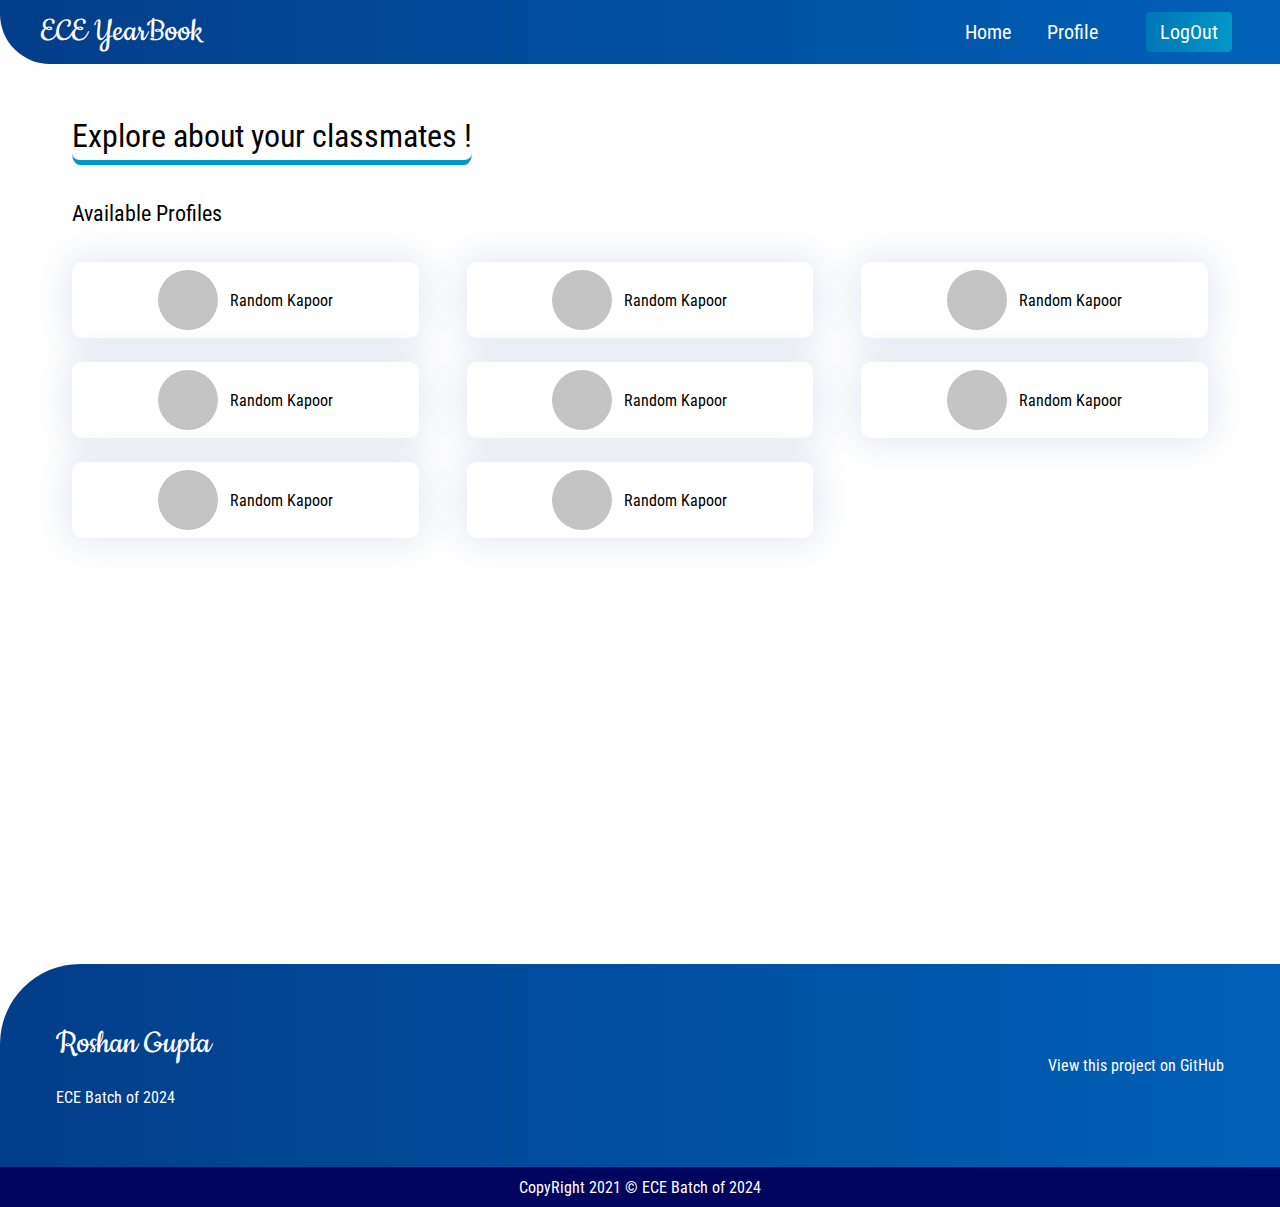
<file: template/index.html>
<!DOCTYPE html>
<html lang="en">

<head>
  <meta charset="UTF-8">
  <meta http-equiv="X-UA-Compatible" content="IE=edge">
  <meta name="viewport" content="width=device-width, initial-scale=1.0">
  <link rel="preconnect" href="https://fonts.googleapis.com">
  <link rel="preconnect" href="https://fonts.gstatic.com" crossorigin>
  <link href="https://fonts.googleapis.com/css2?family=Cookie&family=Roboto+Condensed:wght@300;400;700&display=swap"
    rel="stylesheet">
  <link rel="stylesheet" href="index.css">
  <title>ECE YearBook | NITK'24</title>
</head>

<body>
  <nav>
    <div class="navbar">
      <div class="hamburger">
        <span></span>
        <span></span>
        <span></span>
      </div>
      <div class="navbar__logo">
        ECE YearBook
      </div>
      <div class="navbar__navigation">
        <div class="navbar__links">
          <a href="./">Home</a>
          <a href="./edit_your_profile.html">Profile</a>
        </div>
        <a class="navbar__button">LogOut</a>
      </div>
    </div>
  </nav>
  <main class="main">
    <h1>Explore about your classmates !</h1>
    <h2>Available Profiles</h2>
    <div class="cards-container">

      <a class="card" href="./others_profile.html">
        <img src="./Rectangle 10.svg" alt="avatar">
        <p>Random Kapoor</p>
      </a>
      <a class="card" href="./others_profile.html">
        <img src="./Rectangle 10.svg" alt="avatar">
        <p>Random Kapoor</p>
      </a>
      <a class="card" href="./others_profile.html">
        <img src="./Rectangle 10.svg" alt="avatar">
        <p>Random Kapoor</p>
      </a>
      <a class="card" href="./others_profile.html">
        <img src="./Rectangle 10.svg" alt="avatar">
        <p>Random Kapoor</p>
      </a>
      <a class="card" href="./others_profile.html">
        <img src="./Rectangle 10.svg" alt="avatar">
        <p>Random Kapoor</p>
      </a>
      <a class="card" href="./others_profile.html">
        <img src="./Rectangle 10.svg" alt="avatar">
        <p>Random Kapoor</p>
      </a>
      <a class="card" href="./others_profile.html">
        <img src="./Rectangle 10.svg" alt="avatar">
        <p>Random Kapoor</p>
      </a>
      <a class="card" href="./others_profile.html">
        <img src="./Rectangle 10.svg" alt="avatar">
        <p>Random Kapoor</p>
      </a>
    </div>
  </main>
  <footer>
    <div class="foot">
      <div class="foot__left">
        <div class="name">
          Roshan Gupta
        </div>
        <div class="tag">
          ECE Batch of 2024
        </div>
      </div>
      <div class="foot__right">
        <a href="/">View this project on GitHub</a>
      </div>
    </div>
    <div class="copy-right">
      CopyRight 2021 &copy; ECE Batch of 2024
    </div>
  </footer>
  <script src="./script.js"></script>
</body>

</html>
</file>
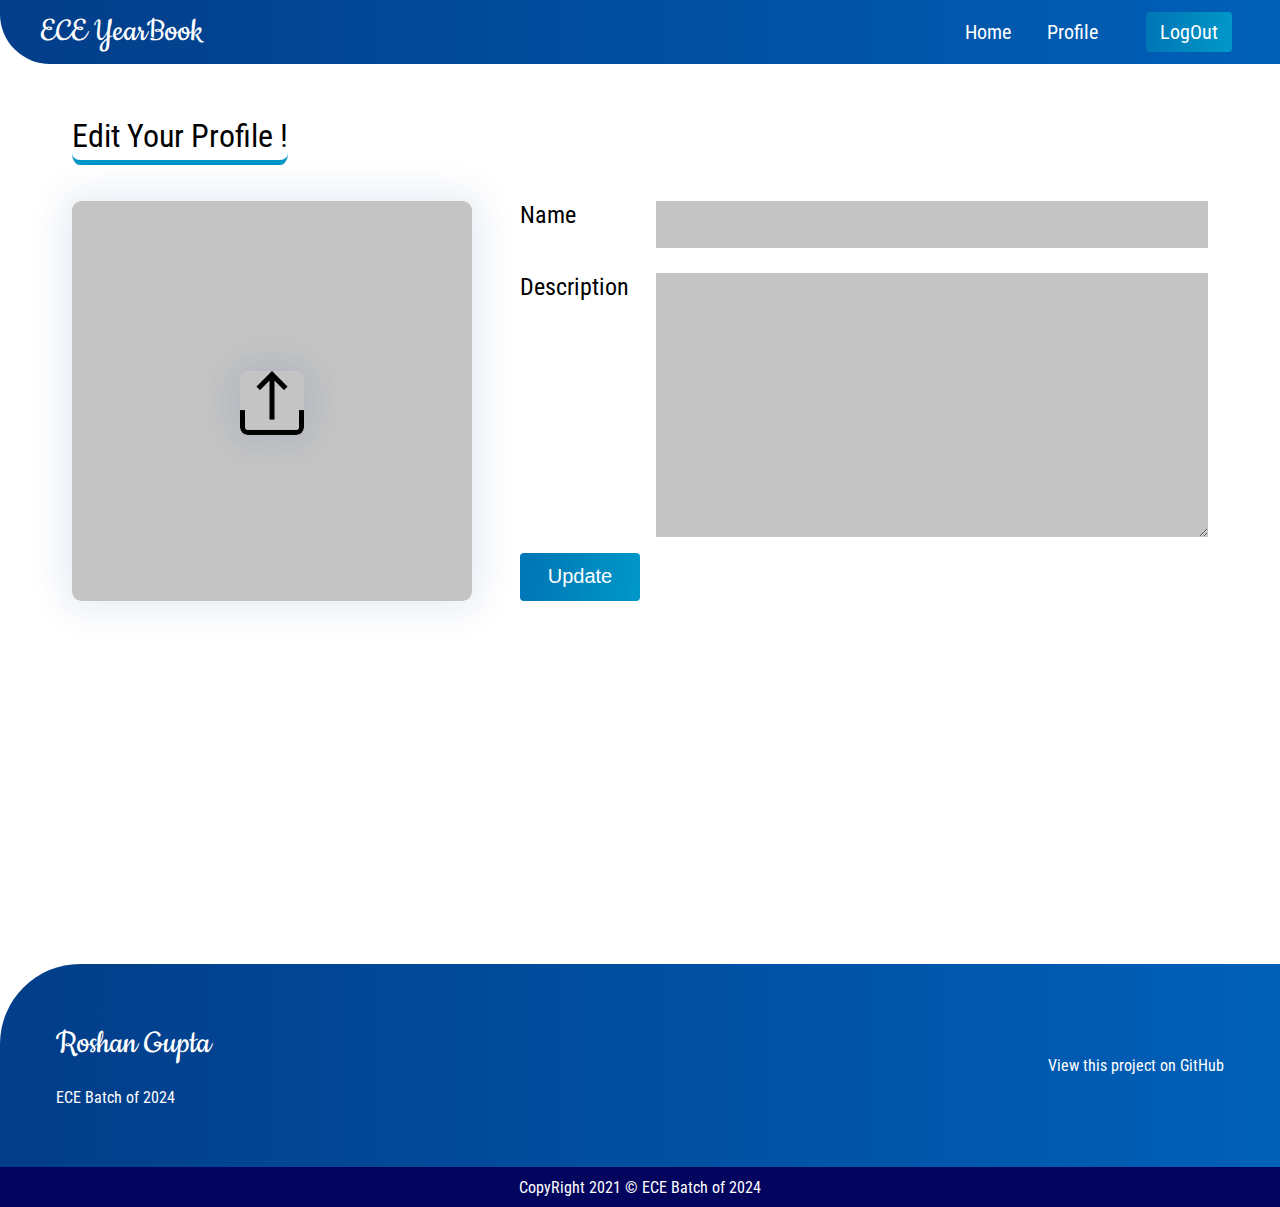
<file: template/edit_your_profile.html>
<!DOCTYPE html>
<html lang="en">

<head>
  <meta charset="UTF-8">
  <meta http-equiv="X-UA-Compatible" content="IE=edge">
  <meta name="viewport" content="width=device-width, initial-scale=1.0">
  <link rel="preconnect" href="https://fonts.googleapis.com">
  <link rel="preconnect" href="https://fonts.gstatic.com" crossorigin>
  <link href="https://fonts.googleapis.com/css2?family=Cookie&family=Roboto+Condensed:wght@300;400;700&display=swap"
    rel="stylesheet">
  <link rel="stylesheet" href="index.css">
  <title>ECE YearBook | NITK'24</title>
</head>

<body>
  <nav>
    <div class="navbar">
      <div class="hamburger">
        <span></span>
        <span></span>
        <span></span>
      </div>
      <div class="navbar__logo">
        ECE YearBook
      </div>
      <div class="navbar__navigation">
        <div class="navbar__links">
          <a href="./">Home</a>
          <a href="/">Profile</a>
        </div>
        <a class="navbar__button">LogOut</a>
      </div>
    </div>
  </nav>
  <main class="main">
    <h1>Edit Your Profile !</h1>

    <form action="" class="profile_container">
      <div class="edit_image">
        <label for="edit_avatar">
          <div class="upload_icon">
            <img src="./upload.png" alt="upload">
          </div>
          <img src="./image-place-holder.svg" alt="Image">
        </label>
        <input type="file" name="avatar" id="edit_avatar" accept="image/*">
      </div>
      <div class="edit_profile">
        <label for="edit_name">Name </label>
        <input type="text" name="name" id="edit_name"></input>
        <label for="edit_description">Description</label>
        <textarea name="description" id="edit_description" cols="30" rows="10"></textarea>
        <input type="submit" value="Update" class="update_button">
      </div>
    </form>

  </main>
  <footer>
    <div class="foot">
      <div class="foot__left">
        <div class="name">
          Roshan Gupta
        </div>
        <div class="tag">
          ECE Batch of 2024
        </div>
      </div>
      <div class="foot__right">
        <a href="/">View this project on GitHub</a>
      </div>
    </div>
    <div class="copy-right">
      CopyRight 2021 &copy; ECE Batch of 2024
    </div>
  </footer>
  <script src="./script.js"></script>
</body>

</html>
</file>
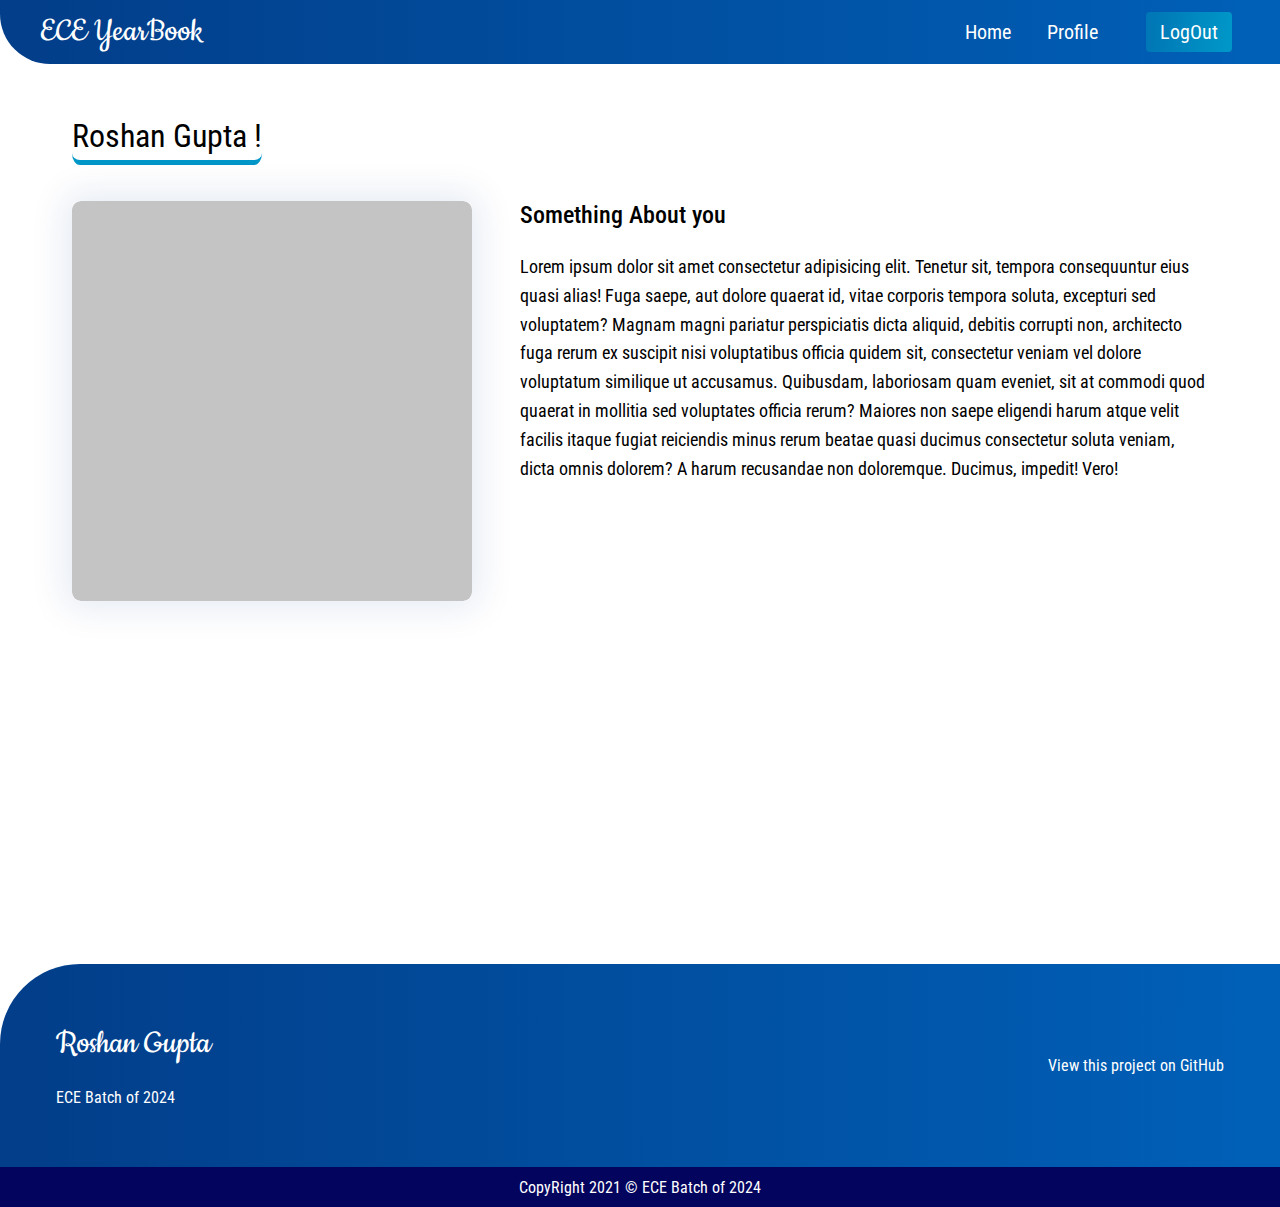
<file: template/others_profile.html>
<!DOCTYPE html>
<html lang="en">

<head>
  <meta charset="UTF-8">
  <meta http-equiv="X-UA-Compatible" content="IE=edge">
  <meta name="viewport" content="width=device-width, initial-scale=1.0">
  <link rel="preconnect" href="https://fonts.googleapis.com">
  <link rel="preconnect" href="https://fonts.gstatic.com" crossorigin>
  <link href="https://fonts.googleapis.com/css2?family=Cookie&family=Roboto+Condensed:wght@300;400;700&display=swap"
    rel="stylesheet">
  <link rel="stylesheet" href="index.css">
  <title>ECE YearBook | NITK'24</title>
</head>

<body>
  <nav>
    <div class="navbar">
      <div class="hamburger">
        <span></span>
        <span></span>
        <span></span>
      </div>
      <div class="navbar__logo">
        ECE YearBook
      </div>
      <div class="navbar__navigation">
        <div class="navbar__links">
          <a href="./">Home</a>
          <a href="/">Profile</a>
        </div>
        <a class="navbar__button">LogOut</a>
      </div>
    </div>
  </nav>
  <main class="main">
    <h1>Roshan Gupta !</h1>
    <div class="profile_container">
      <img src="./image-place-holder.svg" alt="Image">
      <div class="content">
        <h2 class="title">Something About you</h2>
        <div class="description">Lorem ipsum dolor sit amet consectetur adipisicing elit. Tenetur sit, tempora
          consequuntur eius quasi alias! Fuga saepe, aut dolore quaerat id, vitae corporis tempora soluta, excepturi sed
          voluptatem? Magnam magni pariatur perspiciatis dicta aliquid, debitis corrupti non, architecto fuga rerum ex
          suscipit nisi voluptatibus officia quidem sit, consectetur veniam vel dolore voluptatum similique ut
          accusamus. Quibusdam, laboriosam quam eveniet, sit at commodi quod quaerat in mollitia sed voluptates officia
          rerum? Maiores non saepe eligendi harum atque velit facilis itaque fugiat reiciendis minus rerum beatae quasi
          ducimus consectetur soluta veniam, dicta omnis dolorem? A harum recusandae non doloremque. Ducimus, impedit!
          Vero!</div>
      </div>
    </div>

  </main>
  <footer>
    <div class="foot">
      <div class="foot__left">
        <div class="name">
          Roshan Gupta
        </div>
        <div class="tag">
          ECE Batch of 2024
        </div>
      </div>
      <div class="foot__right">
        <a href="/">View this project on GitHub</a>
      </div>
    </div>
    <div class="copy-right">
      CopyRight 2021 &copy; ECE Batch of 2024
    </div>
  </footer>
  <script src="./script.js"></script>
</body>

</html>
</file>
<file: template/index.css>
/* colour theme can be changed for whole website, by just editing these css variables */
:root {
  --bg-gradient: linear-gradient(90.08deg, #023e8a 2.27%, #005fb6 97.01%);
  --button-bg-gradient: linear-gradient(
    97.23deg,
    #0077b6 7.91%,
    #0096c7 92.34%
  );
  --white: #ffffff;
  --white-bg: #ffffff;
  --copy-right-bg: #03045e;
  --box-shadow: 0px 0px 35px 8px rgba(2, 62, 138, 0.1);
  --input-bg: #c4c4c4;
  --header-border: #0096c7;
  --upload-image-hover-bg: #00000075;
}

/* basic css resets */
* {
  -webkit-box-sizing: border-box;
  box-sizing: border-box;
  margin: 0;
  padding: 0;
}

body {
  font-size: 100%;
  font-family: "Roboto Condensed", sans-serif;
}

a {
  text-decoration: none;
  color: inherit;
}

/* styles for navbar */

.navbar {
  width: 100%;
  border-bottom-left-radius: 50px;
  background: var(--bg-gradient);
  display: -webkit-box;
  display: -ms-flexbox;
  display: flex;
  -webkit-box-align: center;
  -ms-flex-align: center;
  align-items: center;
  -webkit-box-pack: justify;
  -ms-flex-pack: justify;
  justify-content: space-between;
  padding: 12px 32px;
}

@media screen and (max-width: 600px) {
  .navbar {
    padding: 12px 24px;
    position: relative;
  }
}

.navbar__logo {
  font-family: "Cookie", cursive;
  font-size: 36px;
  color: var(--white);
  margin-left: 8px;
}

@media screen and (max-width: 500px) {
  .navbar__logo {
    font-size: 32px;
  }
}

@media screen and (max-width: 350px) {
  .navbar__logo {
    font-size: 28px;
  }
}

.navbar__navigation {
  display: -webkit-box;
  display: -ms-flexbox;
  display: flex;
  -webkit-box-align: center;
  -ms-flex-align: center;
  align-items: center;
  color: var(--white);
}

.navbar__links {
  margin: 0px 16px;
}

@media screen and (max-width: 600px) {
  .navbar__links {
    margin: 0px 8px;
    display: none;
  }
}

.navbar__links a {
  padding: 8px;
  margin: 0px 8px;
  font-size: 20px;
}

@media screen and (max-width: 600px) {
  .navbar__links a {
    margin: 0px 4px;
  }
}

.navbar__button {
  display: block;
  margin: 0px 16px;
  padding: 8px 14px;
  border-radius: 4px;
  border: none;
  outline: none;
  font-size: 20px;
  background: var(--button-bg-gradient);
  color: var(--white);
  cursor: pointer;
}

@media screen and (max-width: 600px) {
  .navbar__button {
    margin: 0px;
    padding: 6px 10px;
  }
}

.no-border-radius {
  border-bottom-left-radius: 0px;
}

.hamburger {
  display: none;
  cursor: pointer;
}

@media screen and (max-width: 600px) {
  .hamburger {
    display: block;
  }
}

.hamburger span {
  display: block;
  width: 30px;
  height: 4px;
  background-color: var(--white);
  margin: 4px 0px;
  border-radius: 2px;
  -webkit-transition: all 0.3s ease-in-out;
  transition: all 0.3s ease-in-out;
  -webkit-transform-origin: left;
  transform-origin: left;
}

@media screen and (max-width: 600px) {
  .hamburger-open span:nth-child(1) {
    -webkit-transform: translate(15%, -40%) rotate(45deg);
    transform: translate(15%, -40%) rotate(45deg);
  }
  .hamburger-open span:nth-child(2) {
    opacity: 0;
  }
  .hamburger-open span:nth-child(3) {
    -webkit-transform: translate(13%, 90%) rotate(-45deg);
    transform: translate(13%, 90%) rotate(-45deg);
  }
  .mobile_links {
    display: -webkit-box;
    display: -ms-flexbox;
    display: flex;
    position: absolute;
    top: 60px;
    left: 0;
    padding: 12px 48px;
    background: var(--bg-gradient);
    margin: 0;
    width: 100%;
    -webkit-box-orient: vertical;
    -webkit-box-direction: normal;
    -ms-flex-direction: column;
    flex-direction: column;
    -webkit-box-align: start;
    -ms-flex-align: start;
    align-items: start;
  }
  .mobile_links a {
    display: inline-block;
    margin: 12px 0px;
    border-bottom: 2px solid var(--white);
  }
  .no-scroll {
    overflow-y: hidden;
  }
}

/* styles for main page */
.main {
  padding: 48px 72px;
  min-height: 100vh;
  max-width: 1440px;
  margin: auto;
}

@media screen and (max-width: 600px) {
  .main {
    padding: 48px 48px;
  }
}

@media screen and (max-width: 500px) {
  .main {
    padding: 48px 24px;
  }
}

@media screen and (max-width: 350px) {
  .main {
    padding: 48px 12px;
  }
}

.main h1 {
  display: inline-block;
  font-size: 32px;
  border-bottom: 5px solid var(--header-border);
  line-height: 48px;
  border-radius: 8px/12px;
  font-weight: 400;
}

@media screen and (max-width: 600px) {
  .main h1 {
    font-size: 28px;
  }
}

@media screen and (max-width: 500px) {
  .main h1 {
    font-size: 22px;
  }
}

.main h2 {
  font-size: 22px;
  font-weight: 400;
  margin: 36px 0px;
}

@media screen and (max-width: 600px) {
  .main h2 {
    font-size: 20px;
  }
}

@media screen and (max-width: 500px) {
  .main h2 {
    font-size: 18px;
  }
}

.cards-container {
  display: -ms-grid;
  display: grid;
  -ms-grid-columns: (minmax(250px, 1fr)) [auto-fit];
  grid-template-columns: repeat(auto-fit, minmax(250px, 1fr));
  -webkit-column-gap: 48px;
  column-gap: 48px;
  row-gap: 24px;
}

.card {
  padding: 8px 12px;
  display: -webkit-box;
  display: -ms-flexbox;
  display: flex;
  -webkit-box-align: center;
  -ms-flex-align: center;
  align-items: center;
  -webkit-box-pack: center;
  -ms-flex-pack: center;
  justify-content: center;
  background: var(--white-bg);
  -webkit-box-shadow: var(--box-shadow);
  box-shadow: var(--box-shadow);
  border-radius: 10px;
}

.card img {
  width: 60px;
  height: 60px;
  -o-object-fit: cover;
  object-fit: cover;
  border-radius: 50%;
  margin-right: 12px;
}

/* styles for other profile */

.profile_container {
  margin-top: 36px;
  display: -webkit-box;
  display: -ms-flexbox;
  display: flex;
  -webkit-box-pack: justify;
  -ms-flex-pack: justify;
  justify-content: space-between;
  -webkit-box-align: start;
  -ms-flex-align: start;
  align-items: flex-start;
  gap: 48px;
}

@media screen and (max-width: 900px) {
  .profile_container {
    gap: 24px;
  }
}

@media screen and (max-width: 800px) {
  .profile_container {
    -webkit-box-orient: vertical;
    -webkit-box-direction: normal;
    -ms-flex-direction: column;
    flex-direction: column;
    -webkit-box-align: center;
    -ms-flex-align: center;
    align-items: center;
  }
}

.profile_container img {
  max-width: 400px;
  max-height: 400px;
  -o-object-fit: cover;
  object-fit: cover;
  -webkit-box-shadow: var(--box-shadow);
  box-shadow: var(--box-shadow);
  border-radius: 8px;
}

@media screen and (max-width: 1000px) {
  .profile_container img {
    width: 300px;
    height: 300px;
  }
}

@media screen and (max-width: 800px) {
  .profile_container img {
    width: 400px;
    height: 400px;
  }
}

@media screen and (max-width: 500px) {
  .profile_container img {
    width: 100%;
    height: auto;
  }
}

.profile_container .content {
  height: 400px;
}

@media screen and (max-width: 800px) {
  .profile_container .content {
    height: -webkit-fit-content;
    height: -moz-fit-content;
    height: fit-content;
  }
}

.profile_container .content h2 {
  font-size: 24px;
  margin-top: 0px;
  margin-bottom: 24px;
  font-weight: 500;
}

@media screen and (max-width: 500px) {
  .profile_container .content h2 {
    font-size: 20px;
  }
}

.profile_container .content .description {
  font-size: 18px;
  line-height: 1.6;
}

@media screen and (max-width: 500px) {
  .profile_container .content .description {
    font-size: 16px;
  }
}

/* styles for edit profile page */

.edit_image #edit_avatar {
  display: none;
}

.edit_image > label {
  cursor: pointer;
  position: relative;
  display: block;
}

.edit_image > label:hover .upload_icon {
  background-color: var(--upload-image-hover-bg);
}

.edit_image > label .upload_icon {
  position: absolute;
  top: 0;
  width: 100%;
  height: 100%;
  display: -webkit-box;
  display: -ms-flexbox;
  display: flex;
  -webkit-box-pack: center;
  -ms-flex-pack: center;
  justify-content: center;
  -webkit-box-align: center;
  -ms-flex-align: center;
  align-items: center;
  -webkit-transition: all 0.3s ease-in-out;
  transition: all 0.3s ease-in-out;
}

.edit_image > label .upload_icon img {
  width: 64px;
  height: 64px;
  -o-object-fit: contain;
  object-fit: contain;
}

.edit_profile {
  min-height: 400px;
  display: -ms-grid;
  display: grid;
  width: 100%;
  -ms-grid-columns: 120px 1fr;
  grid-template-columns: 120px 1fr;
  gap: 16px;
}

@media screen and (max-width: 800px) {
  .edit_profile {
    -ms-grid-columns: 1fr;
    grid-template-columns: 1fr;
    margin-bottom: 32px;
    gap: 8px;
  }
}

.edit_profile > label {
  height: -webkit-fit-content;
  height: -moz-fit-content;
  height: fit-content;
  font-size: 24px;
}

@media screen and (max-width: 600px) {
  .edit_profile > label {
    font-size: 20px;
  }
}

.edit_profile :nth-child(2n + 1) {
  -ms-grid-column: 1;
  -ms-grid-column-span: 1;
  grid-column: 1/2;
}

@media screen and (max-width: 800px) {
  .edit_profile :nth-child(2n + 1) {
    -ms-grid-column: 1;
    -ms-grid-column-span: 1;
    grid-column: 1/2;
  }
}

.edit_profile :nth-child(2n) {
  -ms-grid-column: 2;
  -ms-grid-column-span: 1;
  grid-column: 2/3;
}

@media screen and (max-width: 800px) {
  .edit_profile :nth-child(2n) {
    -ms-grid-column: 1;
    -ms-grid-column-span: 1;
    grid-column: 1/2;
  }
}

.edit_profile #edit_name {
  width: 100%;
  padding: 12px;
  height: -webkit-fit-content;
  height: -moz-fit-content;
  height: fit-content;
  font-size: 20px;
  background-color: var(--input-bg);
  border: none;
}

@media screen and (max-width: 600px) {
  .edit_profile #edit_name {
    font-size: 16px;
  }
}

.edit_profile #edit_description {
  padding: 12px;
  font-size: 20px;
  width: 100%;
  background-color: var(--input-bg);
  border: none;
  resize: vertical;
}

@media screen and (max-width: 600px) {
  .edit_profile #edit_description {
    font-size: 16px;
  }
}

.update_button {
  display: block;
  padding: 8px 14px;
  border-radius: 4px;
  border: none;
  outline: none;
  font-size: 20px;
  background: var(--button-bg-gradient);
  color: var(--white);
  cursor: pointer;
}

@media screen and (max-width: 600px) {
  .update_button {
    margin: 0px;
    padding: 6px 10px;
  }
}

/* styles for footer */
.foot {
  width: 100%;
  min-height: 200px;
  background: var(--bg-gradient);
  border-top-left-radius: 80px;
  padding: 48px 32px;
  display: -webkit-box;
  display: -ms-flexbox;
  display: flex;
  -webkit-box-align: center;
  -ms-flex-align: center;
  align-items: center;
  -webkit-box-pack: justify;
  -ms-flex-pack: justify;
  justify-content: space-between;
  color: var(--white);
}

@media screen and (max-width: 600px) {
  .foot {
    -webkit-box-orient: vertical;
    -webkit-box-direction: normal;
    -ms-flex-direction: column;
    flex-direction: column;
    text-align: center;
  }
}

.foot__left {
  margin: 12px 24px;
}

.foot__left .name {
  font-family: "Cookie", cursive;
  font-size: 36px;
  margin-bottom: 24px;
}

.foot__left .tag {
  font-size: 16px;
}

.foot__right {
  margin: 12px 24px;
}

@media screen and (max-width: 600px) {
  .foot__right {
    margin: 48px 24px;
  }
}

.foot__right a {
  font-size: 16px;
}

.foot__right a:hover {
  text-decoration: underline;
}

.copy-right {
  width: 100%;
  height: 40px;
  display: -webkit-box;
  display: -ms-flexbox;
  display: flex;
  -webkit-box-pack: center;
  -ms-flex-pack: center;
  justify-content: center;
  -webkit-box-align: center;
  -ms-flex-align: center;
  align-items: center;
  background-color: var(--copy-right-bg);
  color: var(--white);
}
</file>
